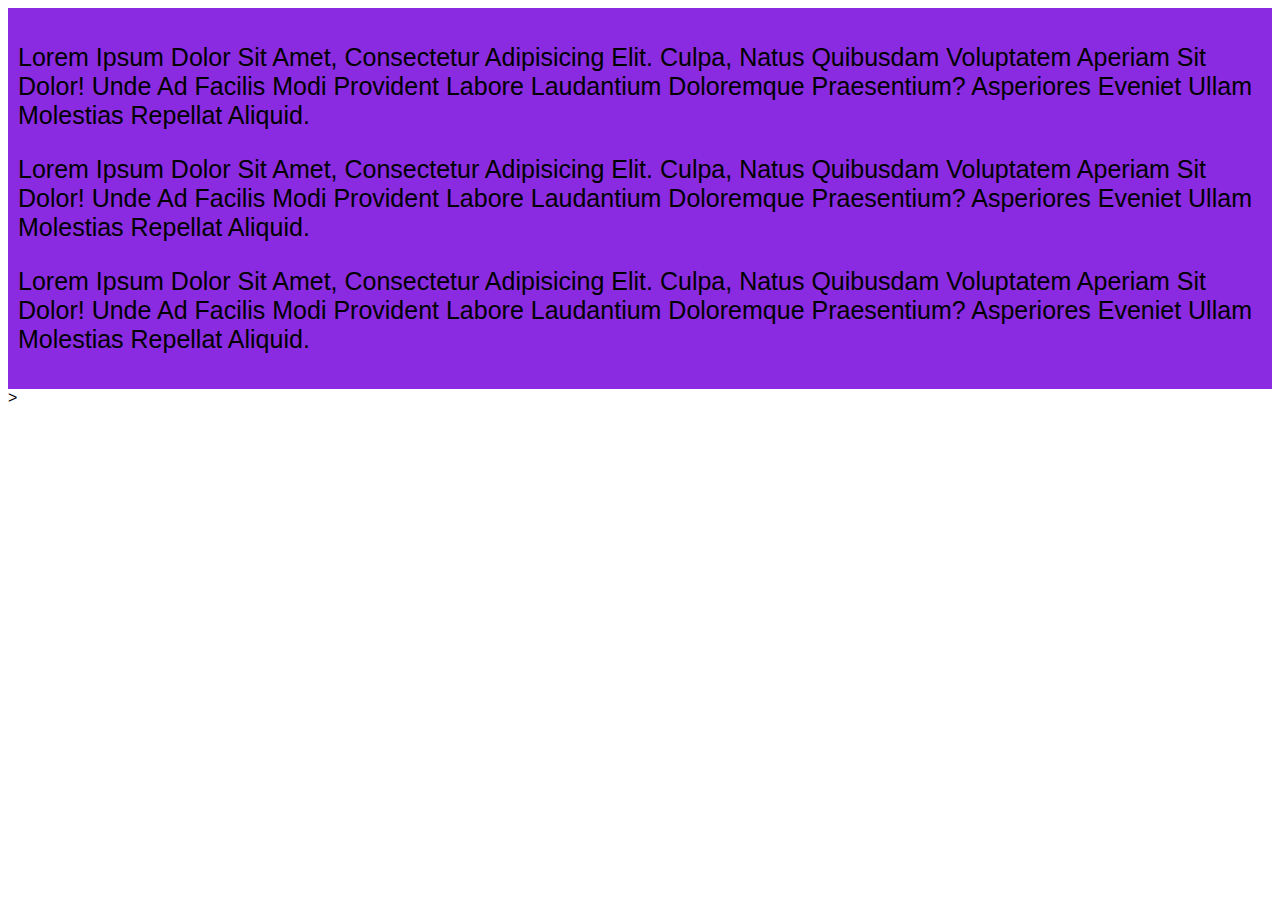
<file: HTML/about.html>
<!DOCTYPE html>
<html lang="en">
<head>
    <meta charset="UTF-8">
    <meta http-equiv="X-UA-Compatible" content="IE=edge">
    <meta name="viewport" content="width=device-width, initial-scale=1.0">
    <title>Document</title>
    <link rel="stylesheet" href="../Css/index.css">
</head>
<body>
    <div class="body">
        <p>
          Lorem ipsum dolor sit amet, consectetur adipisicing elit. Culpa, natus
          quibusdam voluptatem aperiam sit dolor! Unde ad facilis modi provident
          labore laudantium doloremque praesentium? Asperiores eveniet ullam
          molestias repellat aliquid.
        </p>
        <p>
          Lorem ipsum dolor sit amet, consectetur adipisicing elit. Culpa, natus
          quibusdam voluptatem aperiam sit dolor! Unde ad facilis modi provident
          labore laudantium doloremque praesentium? Asperiores eveniet ullam
          molestias repellat aliquid.
        </p>
          Lorem ipsum dolor sit amet, consectetur adipisicing elit. Culpa, natus
          quibusdam voluptatem aperiam sit dolor! Unde ad facilis modi provident
          labore laudantium doloremque praesentium? Asperiores eveniet ullam
          molestias repellat aliquid.
        </p>
        </div>>
</body>
</html>
</file>
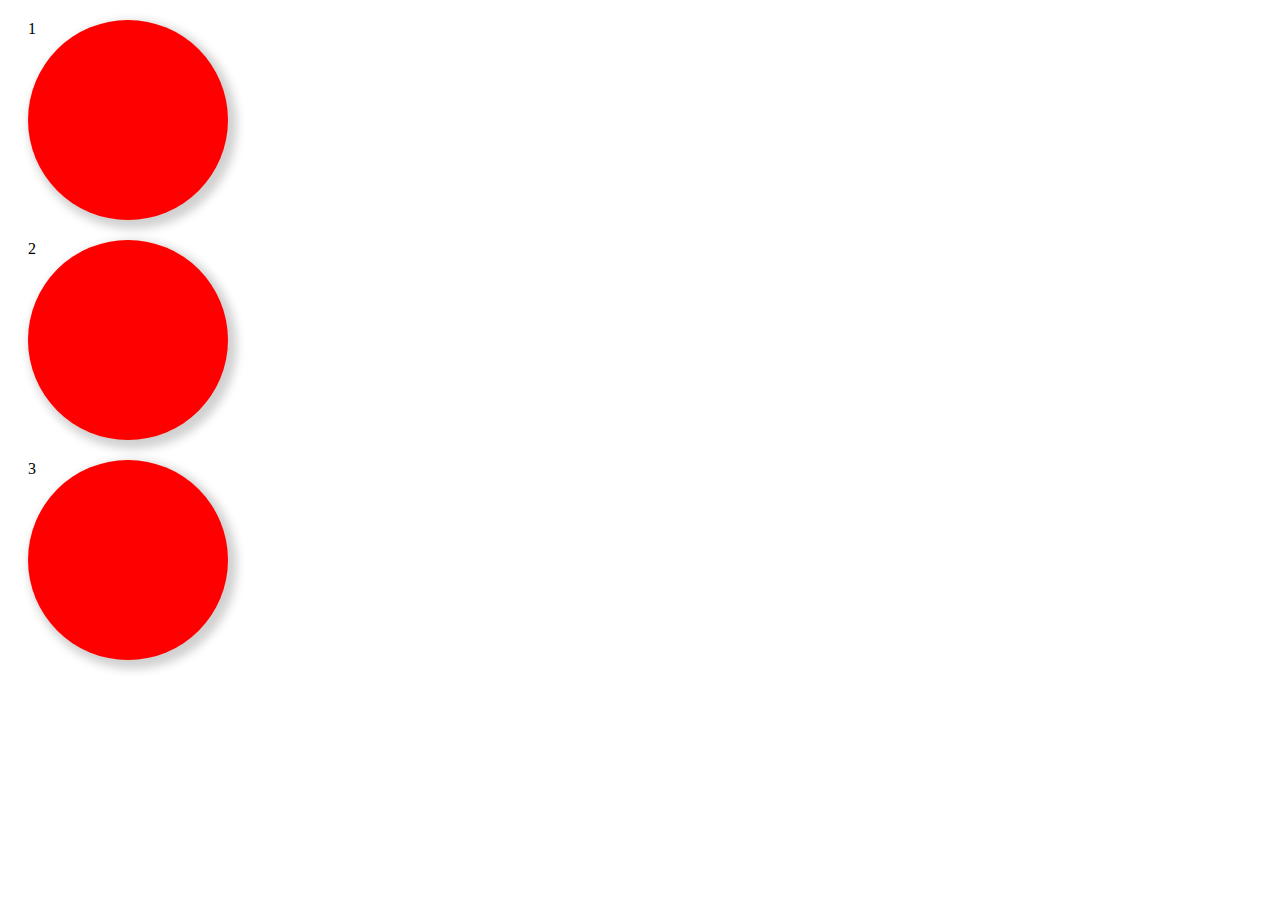
<file: HTML/product.html>
<!DOCTYPE html>
<html lang="en">
<head>
    <meta charset="UTF-8">
    <meta http-equiv="X-UA-Compatible" content="IE=edge">
    <meta name="viewport" content="width=device-width, initial-scale=1.0">
    <title>Document</title>
    <link rel="stylesheet" href="../Css/product.css">
</head>
<body>
    <div class="container">
        <div class="box">1</div>
        <div class="box">2</div>
        <div class="box">3</div>
      </div>
</body>
</html>
</file>
<file: Css/index.css>
* {
  font-family: "Roboto", sans-serif;
}

h1 {
  color: crimson;
  font-size: 50px;
  font-weight: 900px;
  font-style: italic;
  text-align: center;
  text-decoration: underline;
  text-transform: uppercase;
}

h3 {
  color: yellowgreen;
  font-size: 30px;
  text-align: end;
}

.header {
  background-color: indigo;
}

.body {
  background-color: blueviolet;
  padding: 10px;
  border: 10px so;
  font-size: 25px;
  text-transform: capitalize;
  text-overflow: inherit;
}
</file>
<file: Css/product.css>
.box {
  width: 200px;
  height: 200px;
  background-color: red;
  margin: 20px;
  border-radius: 50%;
  box-shadow: 5px 5px 10px 4px rgba(0, 0, 0, 0.186);
}

.contianer {
  display: flex;
  justify-content: space-around;
  background-color: black;
  height: 100vh;
  /* align-items: stretch; */
}
</file>
